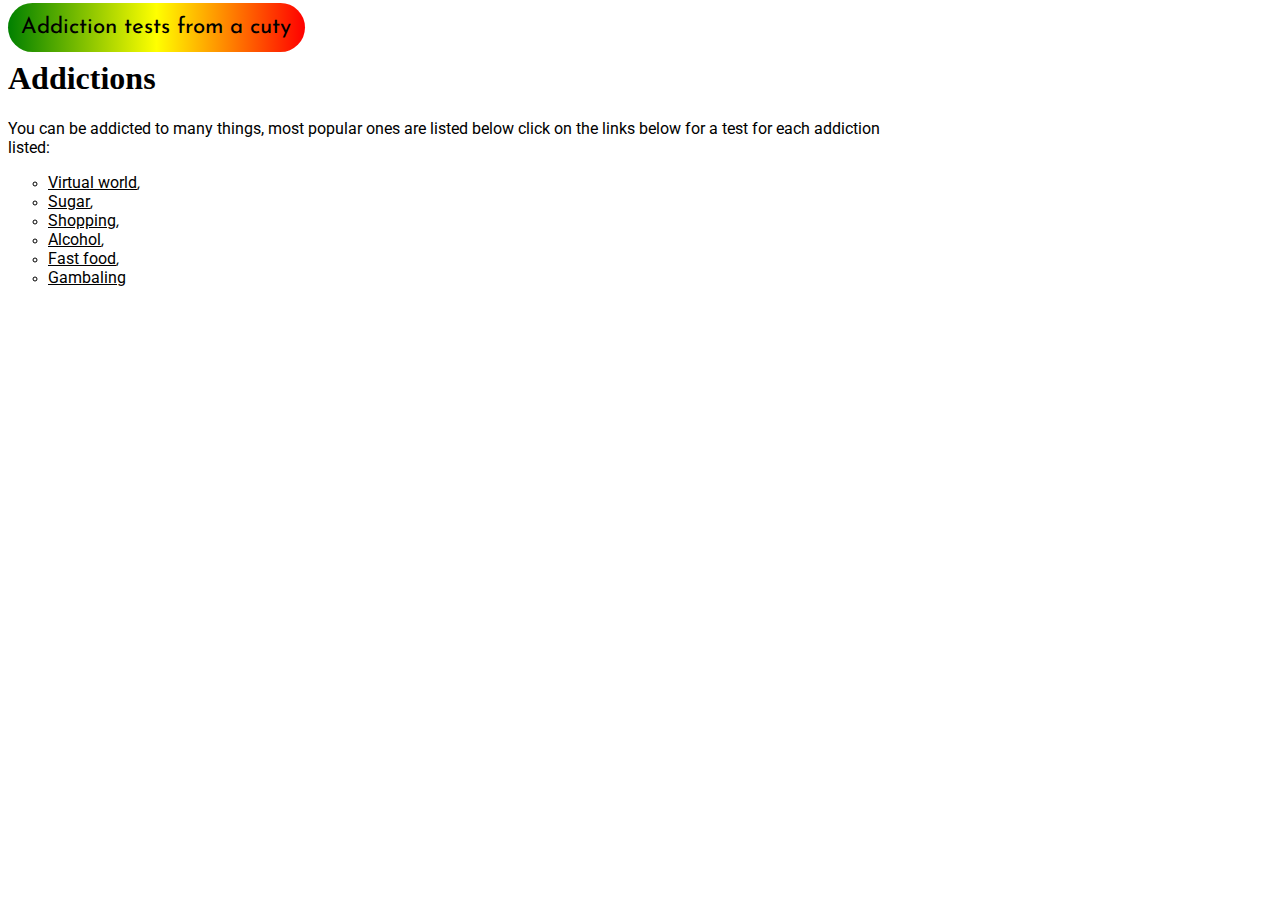
<file: index.html>
<!DOCTYPE html>
<html lang="en">
<head>
  <meta charset="UTF-8">
  <meta name="viewport" content="width=device-width, initial-scale=1.0">
  <meta http-equiv="X-UA-Compatible" content="ie=edge">
  <link rel="stylesheet" href="style.css">
  <title>Home</title>
</head>
<body>
<p>





</p>
  <a class="logo" href="index.html">Addiction tests from a cuty</a>
  <h1>Addictions</h1>
  <p>You can be addicted to many things, most popular ones are listed below
  click on the links below for a test for each addiction listed:</p>
  <ol id="contence">
    <li><a href="Virtual_world.html">Virtual world</a>,</li>
    <li><a href="Sugar.html">Sugar</a>,</li>
    <li><a href="Shopping.html">Shopping</a>,</li>
    <li><a href="Alcohol.html">Alcohol</a>,</li>
    <li><a href="Fast_food.html">Fast food</a>,</li>
    <li><a href="Gambaling.html">Gambaling</a></li>
  </ol>
</body>
</html>
</file>
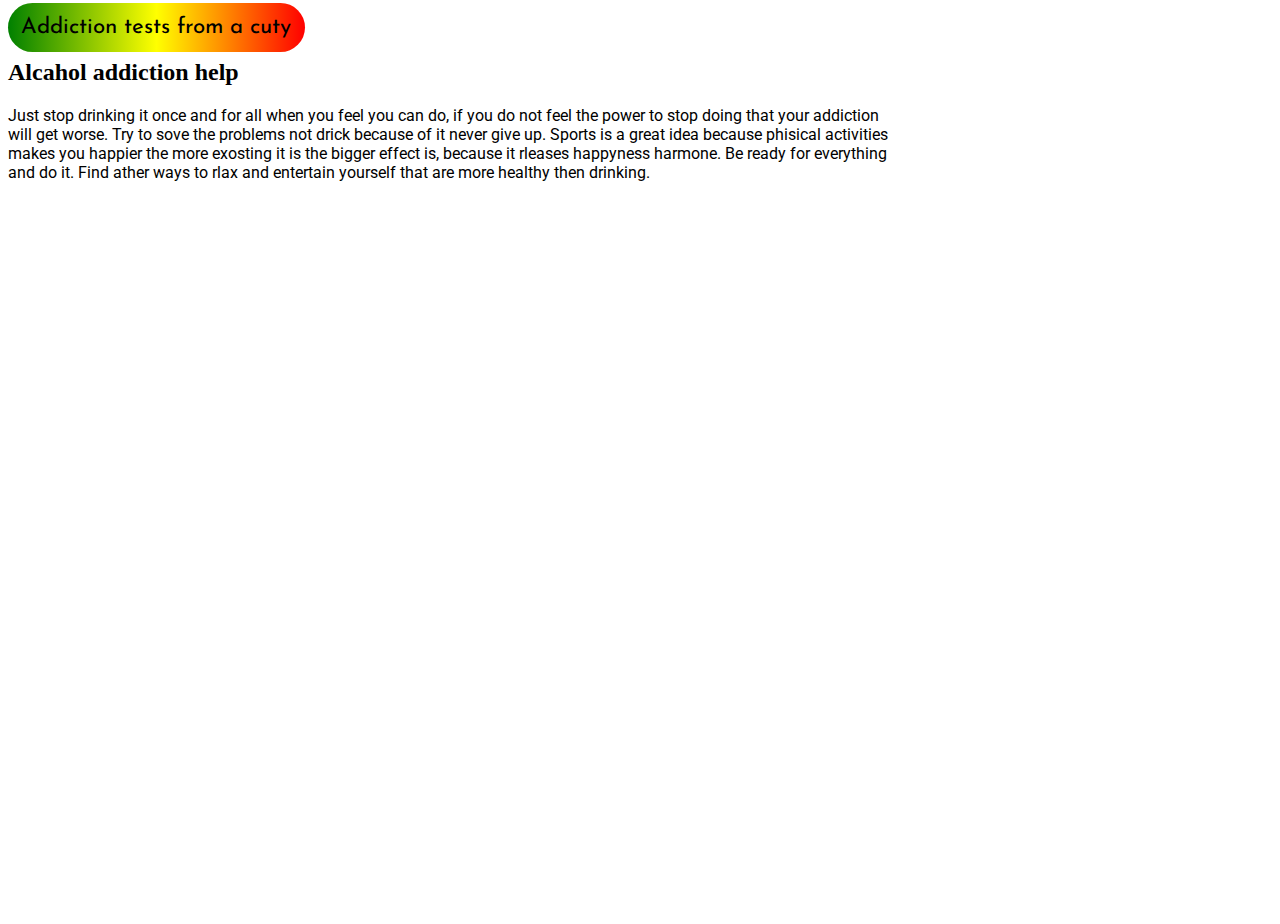
<file: alcagol_addiction_help.html>
<!DOCTYPE html>
<html lang="en">
<head>
  <meta charset="UTF-8">
  <meta name="viewport" content="width=device-width, initial-scale=1.0">
  <meta http-equiv="X-UA-Compatible" content="ie=edge">
    <link rel="stylesheet" href="style.css">
  <title>Alcahol addiction help</title>
</head>
<body>
  <p>





  </p>
  <a class="logo" href="index.html">Addiction tests from a cuty</a>
    <h2>Alcahol addiction help</h2>
  <p>Just stop drinking it  once and for all when you feel you can do,
  if you do not feel the power to stop doing that your addiction will get worse.
  Try to sove the problems not drick because of it never give up.
  Sports is a great idea because phisical activities makes you happier
  the more exosting it is the bigger effect is, because it rleases happyness harmone.
  Be ready for everything and do it. Find ather ways to rlax and entertain yourself
  that are more healthy then drinking.</p>

</body>
</html>
</file>
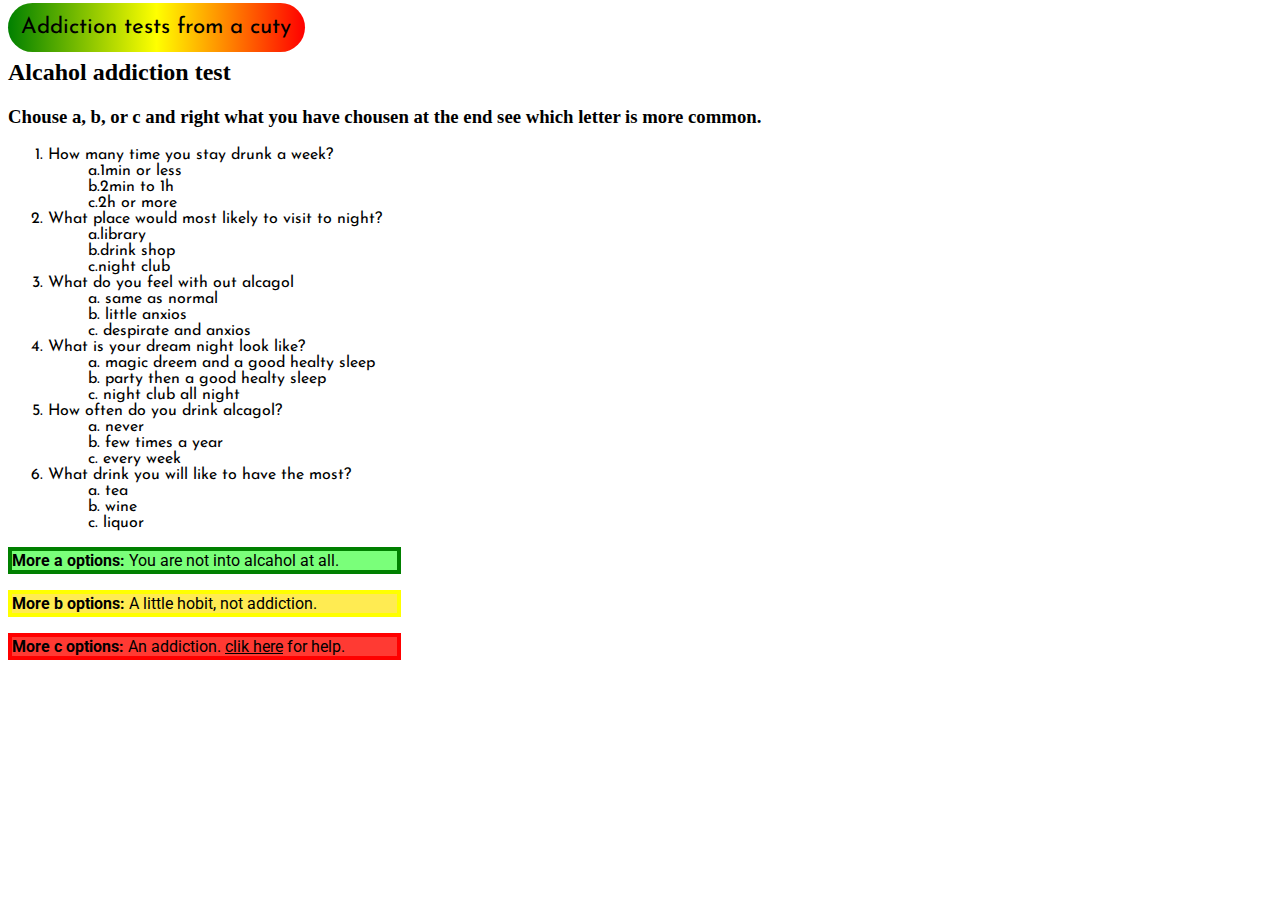
<file: Alcohol.html>
<!DOCTYPE html>
<html lang="en">
<head>
  <meta charset="UTF-8">
  <meta name="viewport" content="width=device-width, initial-scale=1.0">
  <meta http-equiv="X-UA-Compatible" content="ie=edge">
  <link rel="stylesheet" href="style.css">
  <title>Alcagol addiction test</title>
</head>
<body>
  <p>





  </p>
  <a class="logo" href="index.html">Addiction tests from a cuty</a>
    <h2>Alcahol addiction test</h2>
    <h3>Chouse a, b, or c and right what you have chousen at the end see which letter is more common.</h3>
  <ol>

  <li>How many time you stay drunk a week?
  <ul>
  <li>a.1min or less</li>
  <li>b.2min to 1h</li>
  c.2h or more
  </ul>
  </li>
  <li>
  What place would most likely to visit to night?
  <ul>
  <li>a.library</li>
  <li>b.drink shop</li>
  c.night club
  </ul>
  </li>
  <li>What do you feel with out alcagol
  <ul>
  <li>
  <li>a. same as normal</li>
  <li>b. little anxios</li>
  <li>c. despirate and anxios</li>
  </ul>
  </li>
  <li>What is your dream night look like?
    <ul>
  <li>a. magic dreem and a good healty sleep</li>
  <li>b. party then a good healty sleep</li>
  <li>c. night club all night</li>
  </ul>
  <li>How often do you drink alcagol?
    <ul>
  a. never
  <li>b. few times a year</li>
  c. every week
  </ul>
  </li>
  <li>What drink you will like to have the most?
    <ul>
  a. tea
  <li>b. wine</li>
  c. liquor
  </ul>
  </li>
  </ol>
  <p class="a"><strong>More a options:</strong> You are not into alcahol at all.</p>
  <p class="b"><strong>More b options:</strong> A little hobit, not addiction.</p>
  <p class="c"><strong>More c options:</strong> An addiction. <a href="alcagol_addiction_help.html">clik here</a> for help.</p>
</body>
</html>
</file>
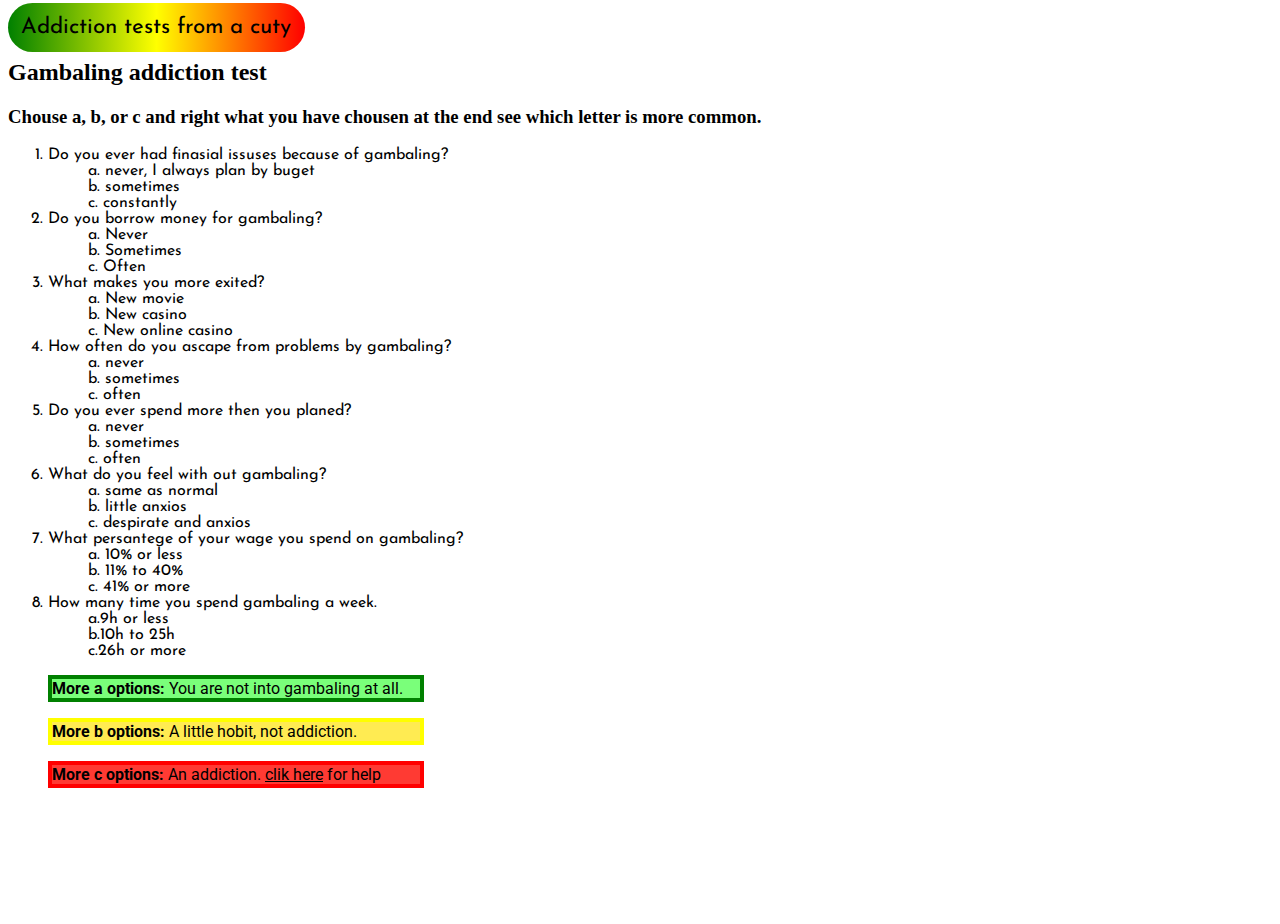
<file: Gambaling.html>
<!DOCTYPE html>
<html lang="en">
<head>
  <meta charset="UTF-8">
  <meta name="viewport" content="width=device-width, initial-scale=1.0">
  <meta http-equiv="X-UA-Compatible" content="ie=edge">
  <link rel="stylesheet" href="style.css">
  <title>Gambaling addiction test</title>
</head>
<body>
  <p>





  </p>
    <a class="logo" href="index.html">Addiction tests from a cuty</a>
   <h2>Gambaling addiction test</h2>
   <h3>Chouse a, b, or c and right what you have chousen at the end see which letter is more common.</h3>
   <ol>
   <li>Do you ever had finasial issuses because of gambaling?
   <ul>
   <li>a. never, I always plan by buget</li>
   <li>b. sometimes</li>
   <li>c. constantly</li>
   </ul>
   </li>

   <li>Do you borrow money for gambaling?
   <ul>
   <li>a. Never</li>
   <li>b. Sometimes</li>
   <li>c. Often</li>
   </ul>
   </li>

   <li>What makes you more exited?
   <ul>
   <li>a. New movie</li>
   <li>b. New casino</li>
   <li>c. New online casino</li>
   </ul>
   </li>
   <li>How often do you ascape from problems by gambaling?
   <ul>
   <li>a. never</li>
   <li>b. sometimes</li>
   <li>c. often</li>
   </ul>
   </li>

   <li>Do you ever spend more then you planed?
   <ul>
   <li>a. never</li>
   <li>b. sometimes</li>
   <li>c. often</li>
   </ul>
   </li>
   <li>What do you feel with out gambaling?
   <ul>
   <li>a. same as normal</li>
   <li>b. little anxios</li>
   <li>c. despirate and anxios</li>
   </ul>
   </li>
   <li>What persantege of your wage you spend on gambaling?
   <ul>
   <li>a. 10% or less</li>
   <li>b. 11% to 40%</li>
   <li>c. 41% or more</li>
   </ul>
   </li>
   <li>How many time you spend gambaling a week.
   <ul>
   <li>a.9h or less</li>
   <li>b.10h to 25h</li>
   <li>c.26h or more</li>
   </ul>
   </li>
   <p class="a"><strong>More a options:</strong> You are not into gambaling at all.</p>
   <p class="b"><strong>More b options:</strong> A little hobit, not addiction.</p>
   <p class="c"><strong>More c options:</strong> An addiction. <a href="gambaling_addiction_help.html">clik here</a> for help</p>
</body>
</html>
</file>
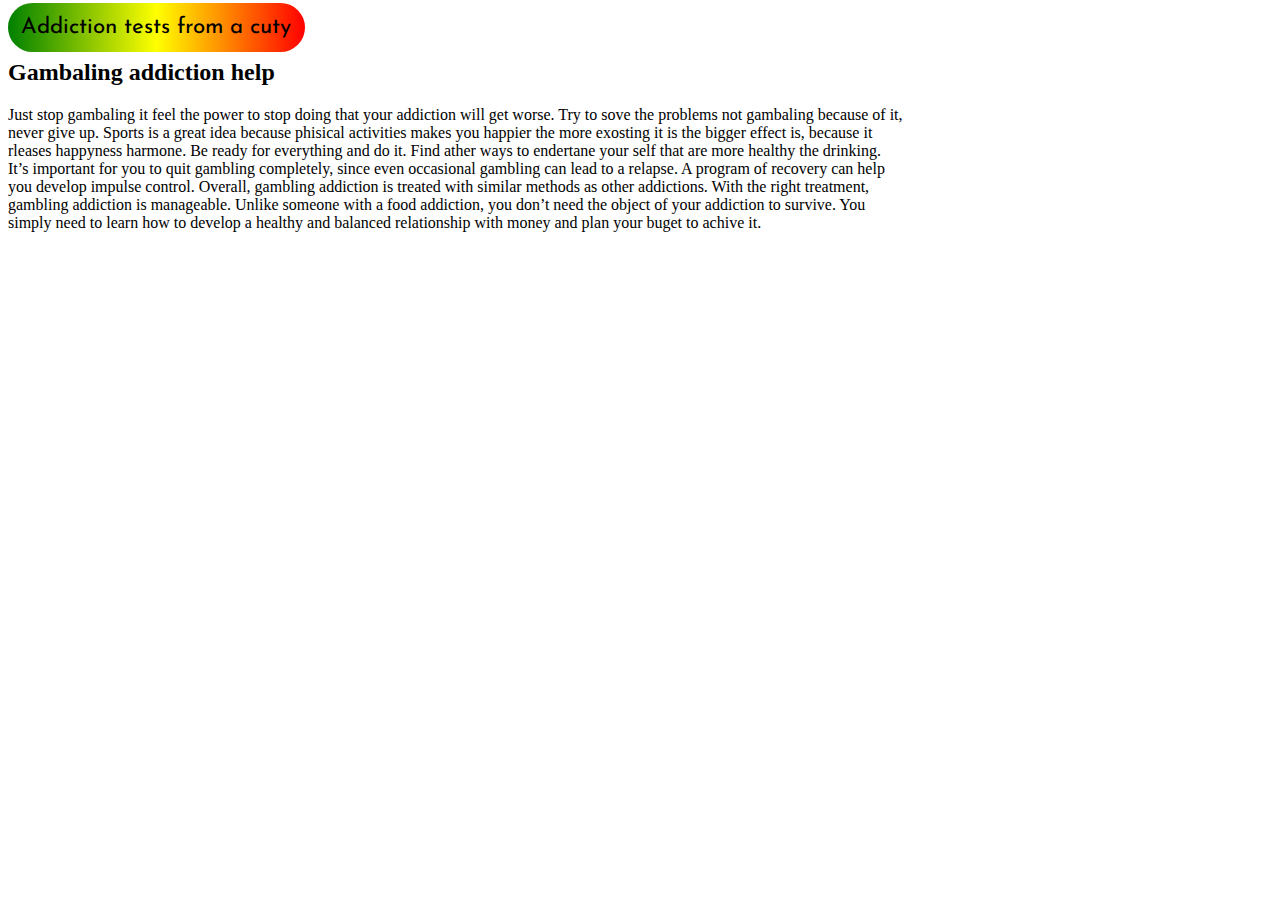
<file: gambaling_addiction_help.html>
<!DOCTYPE html>
<html lang="en">
<head>
  <meta charset="UTF-8">
  <meta name="viewport" content="width=device-width, initial-scale=1.0">
  <meta http-equiv="X-UA-Compatible" content="ie=edge">
    <link rel="stylesheet" href="style.css">
  <title>Gambaling addiction help</title>
</head>
<body>
  <p>





  </p>
  <a class="logo" href="index.html">Addiction tests from a cuty</a>
    <h2>Gambaling addiction help</h2>
  Just stop gambaling it feel the power to stop doing that your addiction will get worse.
  Try to sove the problems not gambaling because of it, never give up.
  Sports is a great idea because phisical activities makes you happier
  the more exosting it is the bigger effect is, because it rleases happyness harmone.
  Be ready for everything and do it. Find ather ways to endertane your self
  that are more healthy the drinking. It’s important for you to quit gambling completely, since even occasional gambling can lead to a relapse. A program of recovery can help you develop impulse control.
  Overall, gambling addiction is treated with similar methods as other addictions.
  With the right treatment, gambling addiction is manageable. Unlike someone with a food addiction, you don’t need the object of your addiction to survive. You simply
  need to learn how to develop a healthy and balanced relationship with money and plan your buget to achive it.

</body>
</html>
</file>
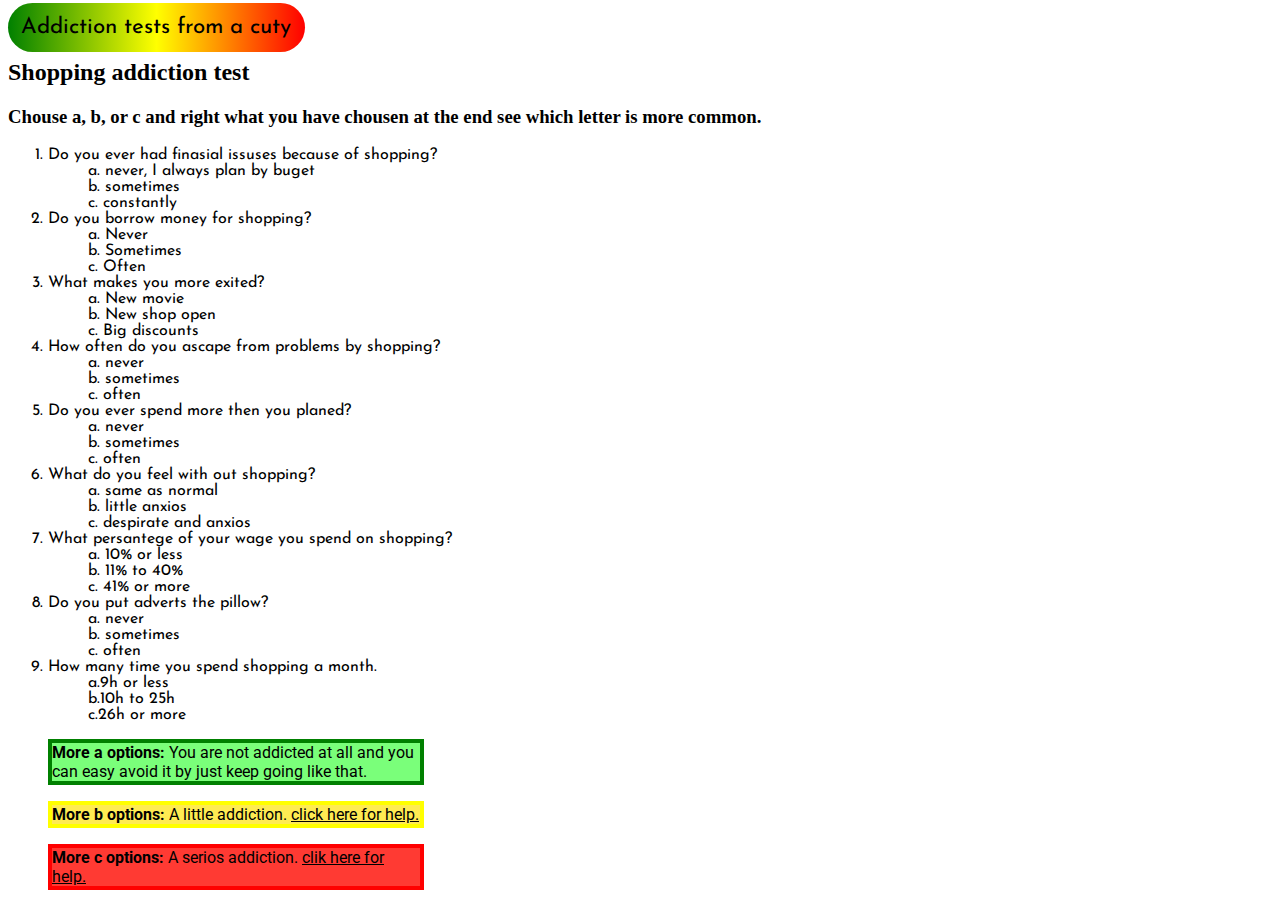
<file: Shopping.html>
<!DOCTYPE html>
<html lang="en">
<head>
  <meta charset="UTF-8">
  <meta name="viewport" content="width=device-width, initial-scale=1.0">
  <meta http-equiv="X-UA-Compatible" content="ie=edge">
  <link rel="stylesheet" href="style.css">
  <title>Shopping addiction test</title>
</head>
<body>
  <p>





  </p>
    <a class="logo" href="index.html">Addiction tests from a cuty</a>
<h2>Shopping addiction test</h2>
<h3>Chouse a, b, or c and right what you have chousen at the end see which letter is more common.</h3>
    <ol>
    <li>Do you ever had finasial issuses because of shopping?
    <ul>
    <li>a. never, I always plan by buget</li>
    <li>b. sometimes</li>
    <li>c. constantly</li>
    </ul>
    </li>

    <li>Do you borrow money for shopping?
    <ul>
    <li>a. Never</li>
    <li>b. Sometimes</li>
    <li>c. Often</li>
    </ul>
    </li>

    <li>What makes you more exited?
    <ul>
    <li>a. New movie</li>
    <li>b. New shop open</li>
    <li>c. Big discounts</li>
    </ul>
    </li>
    <li>How often do you ascape from problems by shopping?
    <ul>
    <li>a. never</li>
    <li>b. sometimes</li>
    <li>c. often</li>
    </ul>
    </li>

    <li>Do you ever spend more then you planed?
    <ul>
    <li>a. never</li>
    <li>b. sometimes</li>
    <li>c. often</li>
    </ul>
    </li>
    <li>What do you feel with out shopping?
    <ul>
    <li>
    <li>a. same as normal</li>
    <li>b. little anxios</li>
    <li>c. despirate and anxios</li>
    </ul>
    </li>
    <li>What persantege of your wage you spend on shopping?
    <ul>
    <li>
    <li>a. 10% or less</li>
    <li>b. 11% to 40%</li>
    <li>c. 41% or more</li>
    </ul>
    </li>
    <li>Do you put adverts the pillow?
    <ul>
    <li>
    <li>a. never</li>
    <li>b. sometimes</li>
    <li>c. often</li>
    </ul>
    </li>
    <li>How many time you spend shopping a month.
    <ul>
    <li>a.9h or less</li>
    <li>b.10h to 25h</li>
    <li>c.26h or more</li>
    </ul>
    </li>
    <p class="a"><strong>More a options:</strong> You are not addicted at all and you can easy avoid it by just keep going like that.</p>
    <p class="b"><strong>More b options:</strong> A little addiction. <a href="shopping_addiction_help.html">click here for help.</a></p>
    <p class="c"><strong>More c options:</strong> A serios addiction. <a href="shopping_addiction_help.html">clik here for help.</a></p>
</ol>
</body>
</html>
</file>
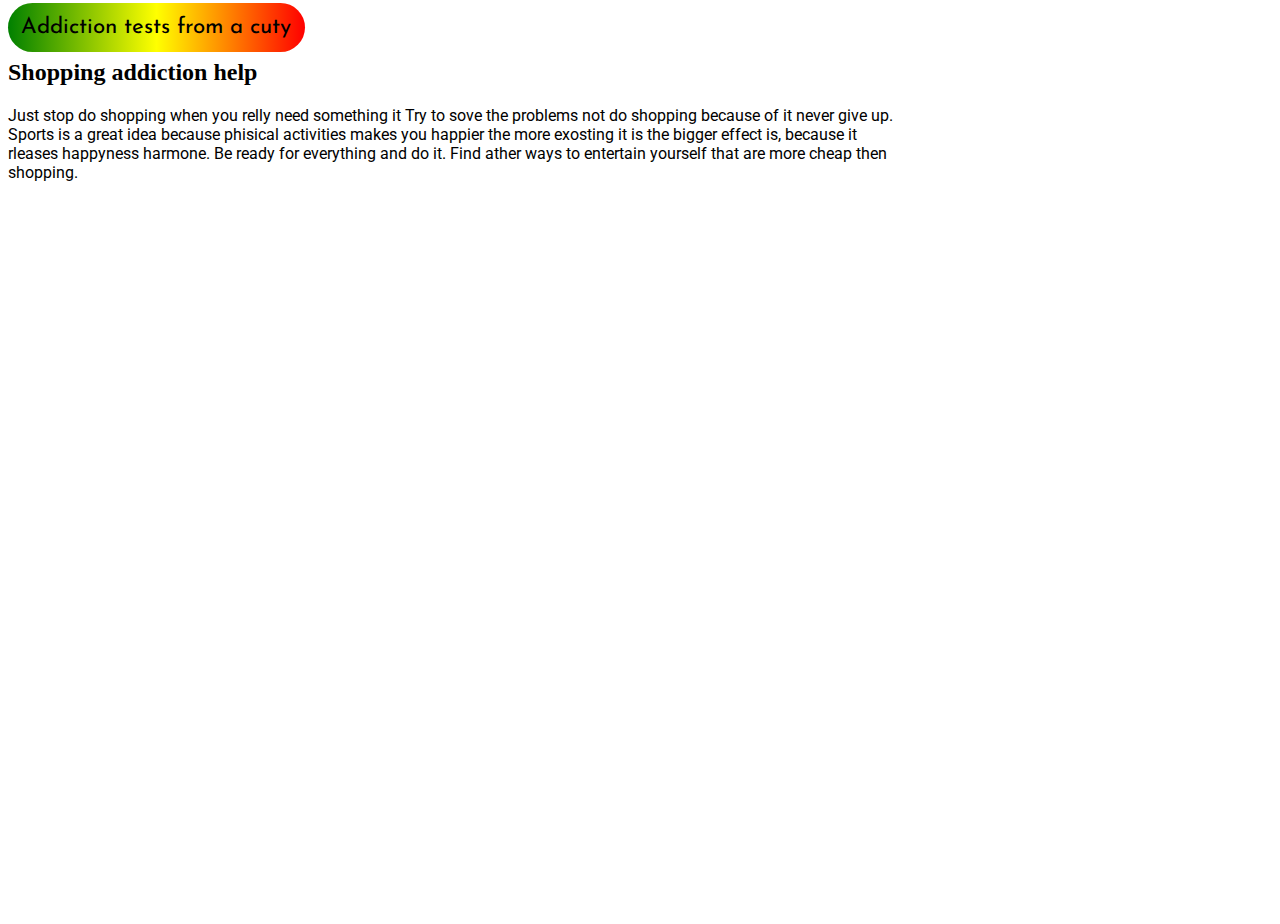
<file: shopping_addiction_help.html>
<!DOCTYPE html>
<html lang="en">
<head>
  <meta charset="UTF-8">
  <meta name="viewport" content="width=device-width, initial-scale=1.0">
  <meta http-equiv="X-UA-Compatible" content="ie=edge">
    <link rel="stylesheet" href="style.css">
  <title>Shopping addiction help</title>
</head>
<body>
  <p>





  </p>
  <a class="logo" href="index.html">Addiction tests from a cuty</a>
  <h2>Shopping addiction help</h2>
  <p>Just stop do shopping when you relly need something it
  Try to sove the problems not do shopping because of it never give up.
  Sports is a great idea because phisical activities makes you happier
  the more exosting it is the bigger effect is, because it rleases happyness harmone.
  Be ready for everything and do it. Find ather ways to entertain yourself
  that are more cheap then shopping.</p>
</body>
</html>
</file>
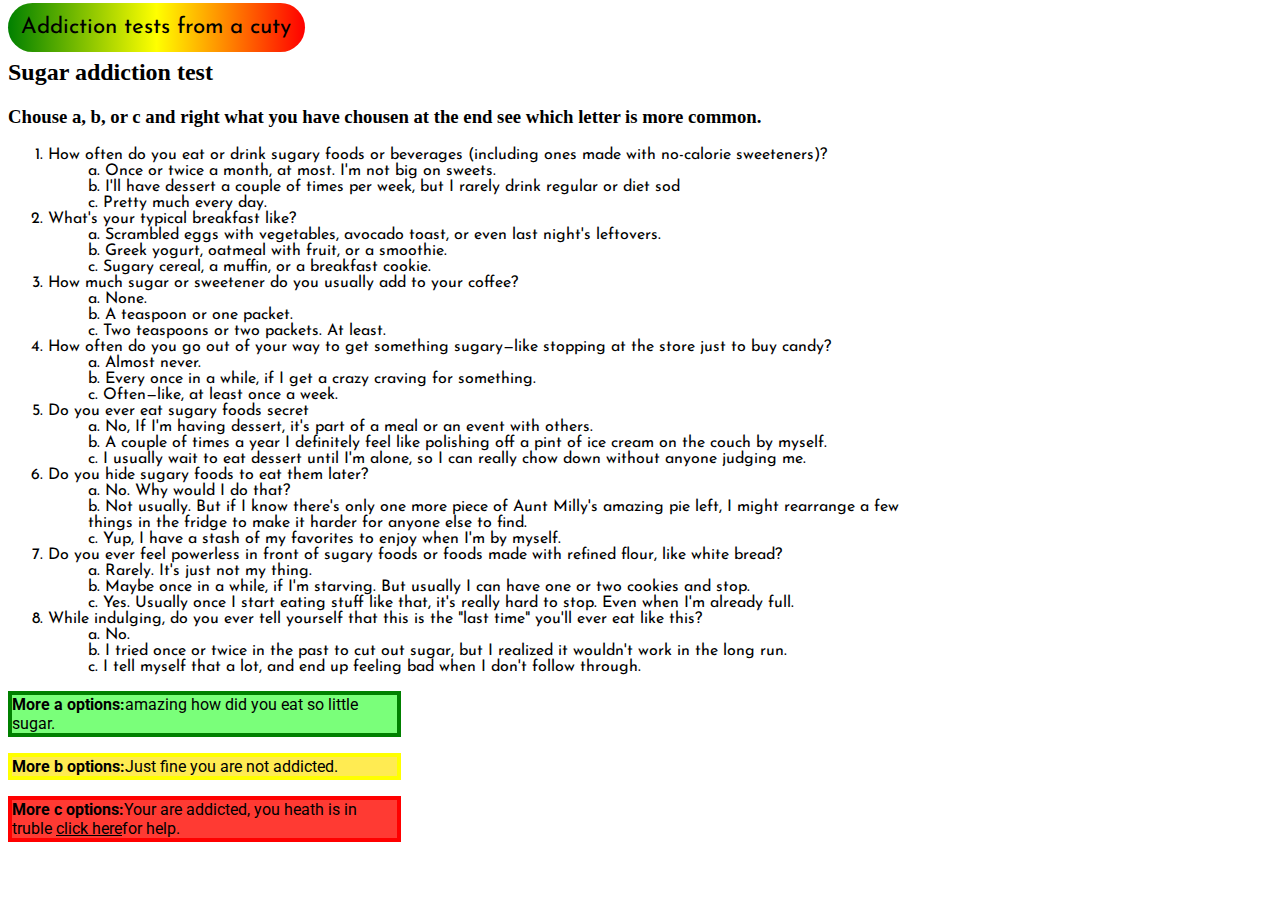
<file: Sugar.html>
<!DOCTYPE html>
<html lang="en">
<head>
  <meta charset="UTF-8">
  <meta name="viewport" content="width=device-width, initial-scale=1.0">
  <meta http-equiv="X-UA-Compatible" content="ie=edge">
  <link rel="stylesheet" href="style.css">
  <title>Sugar addiction test</title>
</head>
<body>
  <p>





  </p>
  <a class="logo" href="index.html">Addiction tests from a cuty</a>
  <h2>Sugar addiction test</h2>
<h3>Chouse a, b, or c and right what you have chousen at the end see which letter is more common.</h3>
<ol>
<li>How often do you eat or drink sugary foods or beverages (including ones made with no-calorie sweeteners)?
<ul>
<li>a. Once or twice a month, at most. I'm not big on sweets.</li>
<li>b. I'll have dessert a couple of times per week, but I rarely drink regular or diet sod</li>
<li>c. Pretty much every day.</li>
</ul>
</li>
<li>What's your typical breakfast like?
<ul>
<li>a. Scrambled eggs with vegetables, avocado toast, or even last night's leftovers.</li>
<li>b. Greek yogurt, oatmeal with fruit, or a smoothie.</li>
<li>c. Sugary cereal, a muffin, or a breakfast cookie.</li>
</ul>
</li>
<li >How much sugar or sweetener do you usually add to your coffee?
  <ul>
<li>a. None.</li>
<li>b. A teaspoon or one packet.</li>
<li>c. Two teaspoons or two packets. At least.</li>
</ul></li>
<li>How often do you go out of your way to get something sugary—like stopping at the store just to buy candy?</li>
<ul class="rule_breakers">
<li>a. Almost never.</li>
<li>b. Every once in a while, if I get a crazy craving for something.</li>
<li>c. Often—like, at least once a week.</li>
</ul></li>
<li>Do you ever eat sugary foods secret
<ul>
  <li>a. No, If I'm having dessert, it's part of a meal or an event with others.</li>
   <li>b. A couple of times a year I definitely feel like polishing off a pint of ice cream on the couch by myself.</li>
    <li>c. I usually wait to eat dessert until I'm alone, so I can really chow down without anyone judging me.</li>
</li>
</ul>
<li>
 Do you hide sugary foods to eat them later?
<ul>
<li>a. No. Why would I do that?</li>
<li>b. Not usually. But if I know there's only one more piece of Aunt Milly's amazing pie left, I might rearrange a few things in the fridge to make it harder for anyone else to find.</li>
c. Yup, I have a stash of my favorites to enjoy when I'm by myself.</li>
</ul>
</li>
<li>
Do you ever feel powerless in front of sugary foods or foods made with refined flour, like white bread?
<ul>
<li>a. Rarely. It's just not my thing.</li>
<li>b. Maybe once in a while, if I'm starving. But usually I can have one or two cookies and stop.</li>
c. Yes. Usually once I start eating stuff like that, it's really hard to stop. Even when I'm already full.</li>
</ul>
</li>
<li>
While indulging, do you ever tell yourself that this is the "last time" you'll ever eat like this?
<ul>
<li>a. No.</li>
<li>b. I tried once or twice in the past to cut out sugar, but I realized it wouldn't work in the long run.</li>
c. I tell myself that a lot, and end up feeling bad when I don't follow through.</li>
</ul>
</li>
</ol>
<p class="a"><strong>More a options:</strong>amazing how did you eat so little sugar.</p>
<p class="b"><strong>More b options:</strong>Just fine you are not addicted.</p>
<p class="c"><strong>More c options:</strong>Your are addicted, you heath is in truble <a href="sugar_addiction_help.html">click here</a>for help.</p>
<body>
<html>
</file>
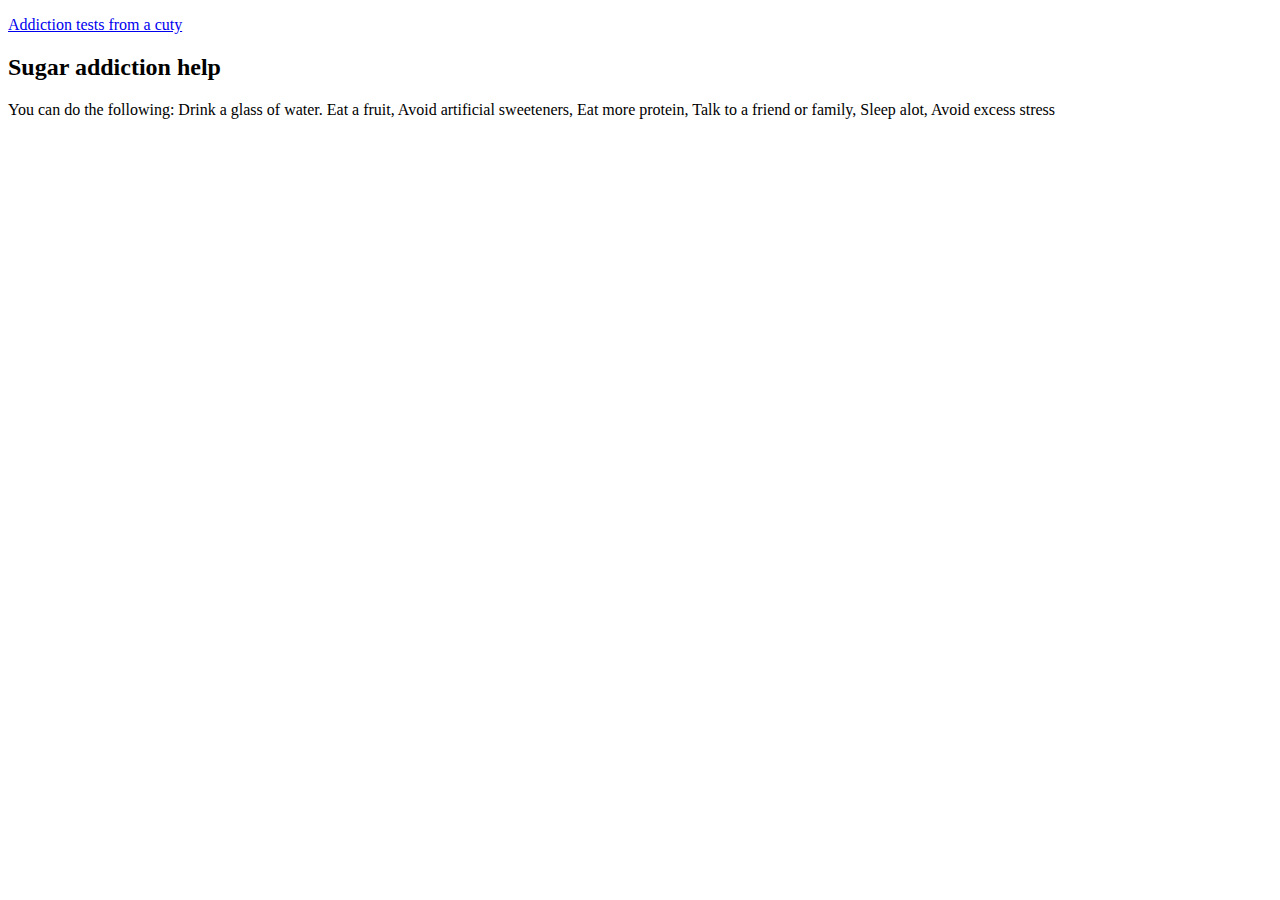
<file: sugar_addiction_help.html>
<!DOCTYPE html>
<html lang="en">
<head>
  <meta charset="UTF-8">
  <meta name="viewport" content="width=device-width, initial-scale=1.0">
  <meta http-equiv="X-UA-Compatible" content="ie=edge">
  <title>Sugar addiction help</title>
</head>
<body>
  <p>





  </p>
  <a class="logo" href="index.html">Addiction tests from a cuty</a>
  <h2>Sugar addiction help</h2>
<p>You can do the following:
  Drink a glass of water. 
  Eat a fruit,
  Avoid artificial sweeteners,
  Eat more protein,
  Talk to a friend or family,
  Sleep alot,
  Avoid excess stress</p>
</body>
</html>
</file>
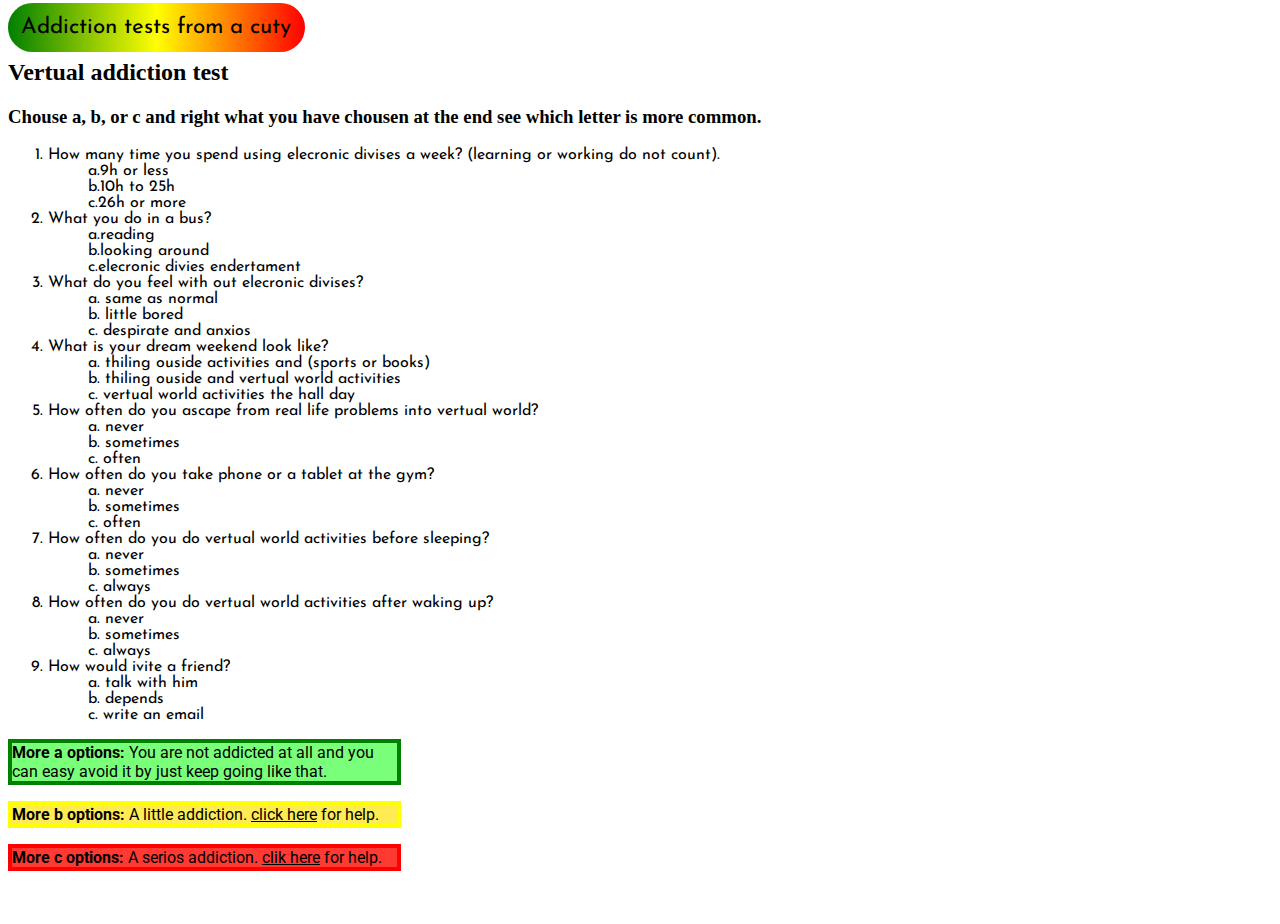
<file: Virtual_world.html>
<!DOCTYPE html>
<html lang="en">
<head>
  <meta charset="UTF-8">
  <meta name="viewport" content="width=device-width, initial-scale=1.0">
  <meta http-equiv="X-UA-Compatible" content="ie=edge">
    <link rel="stylesheet" href="style.css">
  <title>Virtual world addiction test</title>
</head>
<body>
  <p>





  </p>
  <a class="logo" href="index.html">Addiction tests from a cuty</a>
  <h2>Vertual addiction test</h2>
  <h3>Chouse a, b, or c and right what you have chousen at the end see which letter is more common.</h3>
<ol>

<li>How many time you spend using elecronic divises a week? (learning or working do not count).
<ul>
<li>a.9h or less</li>
<li>b.10h to 25h</li>
c.26h or more
</ul>
</li>
<li>
What you do in a bus?
<ul>
<li>a.reading</li>
<li>b.looking around</li>
c.elecronic divies endertament
</ul>
</li>
<li>What do you feel with out elecronic divises?
<ul>
<li>
<li>a. same as normal</li>
<li>b. little bored</li>
<li>c. despirate and anxios</li>
</ul>
</li>
<li>What is your dream weekend look like?
  <ul>
<li>a. thiling ouside activities and (sports or books)</li>
<li>b. thiling ouside and vertual world activities</li>
<li>c. vertual world activities the hall day</li>
</ul>
<li>How often do you ascape from real life problems into vertual world?
  <ul>
a. never
<li>b. sometimes</li>
c. often
</ul>
</li>
<li>How often do you take phone or a tablet at the gym?
  <ul>
a. never
<li>b. sometimes</li>
c. often
</ul>
</li>
<li>
How often do you do vertual world activities before sleeping?
<ul>
<li>a. never</li>
<li>b. sometimes</li>
c. always


</ul>
</li>
<li>How often do you do vertual world activities after waking up?
  <ul>
<li>a. never</li>
<li>b. sometimes</li>
c. always
  </ul></li>

<li>How would ivite a friend?
<ul>
<li>a. talk with him</li>
<li>b. depends</li>
c. write an email
</ul>
</li>
</ol>
<p class="a"><strong>More a options:</strong> You are not addicted at all and you can easy avoid it by just keep going like that.</p>
<p class="b"><strong>More b options:</strong> A little addiction. <a href="Virtual_world_addiction_help.html">click here</a> for help.</p>
<p class="c"><strong>More c options:</strong> A serios addiction. <a href="Virtual_world.html">clik here</a> for help.</p>
</body>
</html>
</file>
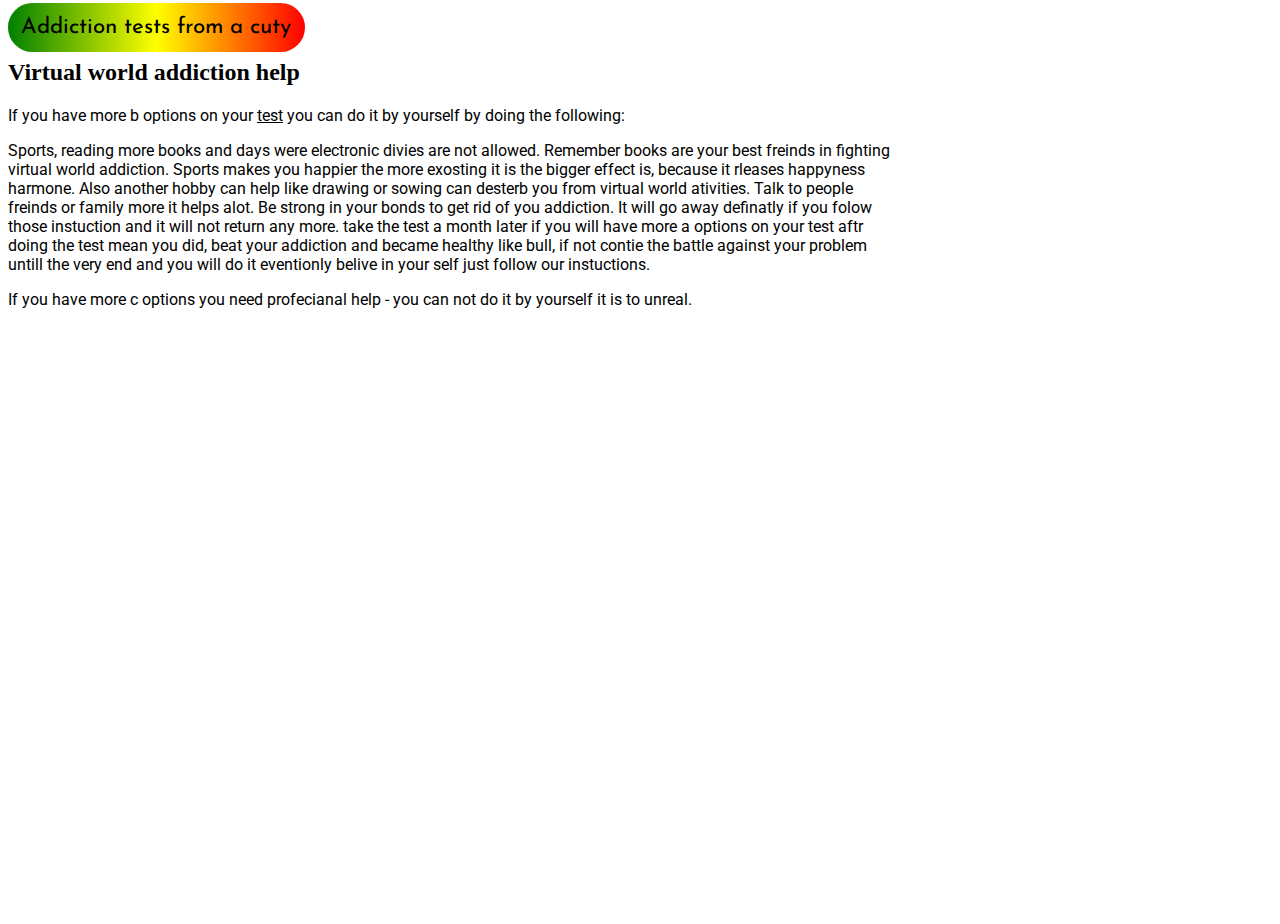
<file: Virtual_world_addiction_help.html>
<!DOCTYPE html>
<html lang="en">
<head>
  <meta charset="UTF-8">
  <meta name="viewport" content="width=device-width, initial-scale=1.0">
  <meta http-equiv="X-UA-Compatible" content="ie=edge">
  <link rel="stylesheet" href="style.css">
  <title>Virtual world addiction help</title>
</head>
<body>
  <p>





  </p>
  <a class="logo" href="index.html">Addiction tests from a cuty</a>
  <h2>Virtual world addiction help</h2>
<p>If you have more b options on your <a href="Virtual_world.html">test</a> you can do it by yourself by doing the following:</p>
<p>Sports, reading more books and days were electronic divies are not allowed.
  Remember books are your best freinds in fighting virtual world addiction. Sports makes you happier
  the more exosting it is the bigger effect is, because it rleases happyness harmone.
  Also another hobby can help like drawing or sowing can desterb you from virtual world ativities.
  Talk to people freinds or family more it helps alot. Be strong in your bonds to get rid of
  you addiction. It will go away definatly if you folow those instuction and it will not return any more.
  take the test a month later if you will have more a options on your test aftr doing the test mean you
  did, beat your addiction and became healthy like bull, if not contie the battle against your problem
  untill the very end and you will do it eventionly belive in your self just follow our instuctions.</p>
  <p>If you have more c options you need profecianal help - you can not do it by yourself it is to unreal.</p>
</body
</html>
</file>
<file: style.css>
@import url('https://fonts.googleapis.com/css2?family=Josefin+Sans:wght@300&display=swap');
@import url('https://fonts.googleapis.com/css2?family=Josefin+Sans:wght@300;400&display=swap');
@import url('https://fonts.googleapis.com/css2?family=Big+Shoulders+Display&family=Roboto:wght@300&display=swap');
body {
  height: 100vh;
  width: 70vw;
}
#contence li{
  list-style: circle;
}
ol li{
  width: inherit;
  font-family: 'Josefin Sans', sans-serif;
}

ol li ul li{
  list-style: none;
  font-family: 'Josefin Sans', sans-serif;
}

a{
  color:black;
  font-family: 'Roboto', sans-serif;
}
.rule_breakers{
  list-style: none;
  font-family: 'Josefin Sans', sans-serif;
}
.a{
border: 4px green solid;
background-color: #7aff7a;
}
.b{
border: 4px yellow solid;
background-color:#ffeb52;
}
.c{
border: 4px red solid;
background-color:#ff3a33;
}

.a, .b,.c{
  width: 43%;
}

p{
font-family: 'Roboto', sans-serif;
}
.logo{
  width:10%;
  border-radius: 100px;
  background-image: linear-gradient(to right,  green , yellow, red);
  text-decoration: none;
  size:80%;
  padding: 1.5%;
  border: 4px trasperent solid;
  font-family: 'Josefin Sans', sans-serif;
  font-size: 140%;
}
</file>
